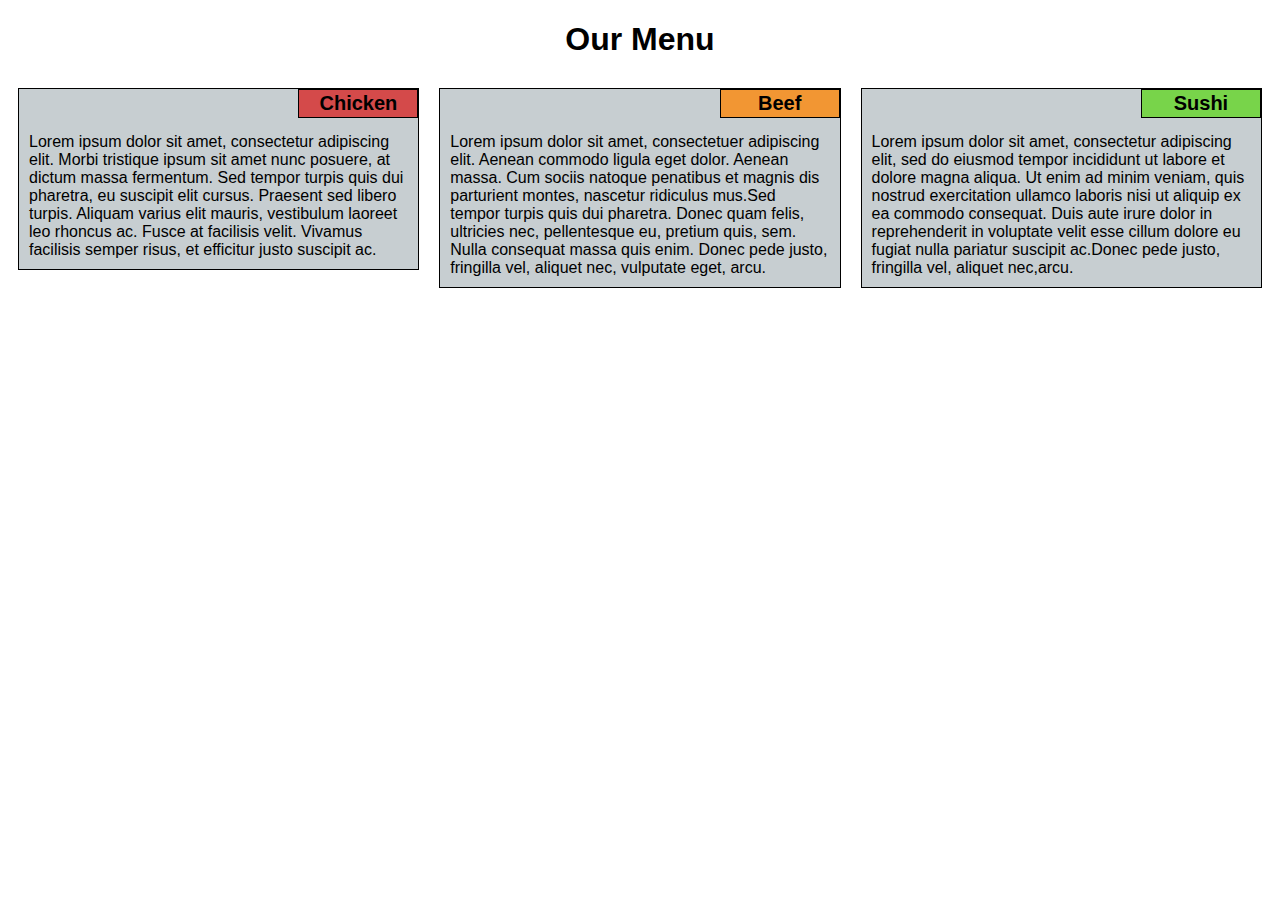
<file: module2_solution/index.html>
<!DOCTYPE html>
<html>
<head>
	<meta charset="utf-8">
	<title>Responsive Layout</title>
	<meta name="viewport" content="width=device-width,initial-scale=1">
	<link rel="stylesheet" type="text/css" href="css/styles.css">
</head>
<body>
	<h1>Our Menu</h1>
	<div class="col-lg-4 col-md-6 col-sm-12">
		<div class="box">
			<section>
				<div id="item-one">Chicken</div>
				<p>
					Lorem ipsum dolor sit amet, consectetur adipiscing elit. Morbi tristique ipsum sit amet nunc posuere, at dictum massa fermentum. Sed tempor turpis quis dui pharetra, eu suscipit elit cursus. Praesent sed libero turpis. Aliquam varius elit mauris, vestibulum laoreet leo rhoncus ac. Fusce at facilisis velit. Vivamus facilisis semper risus, et efficitur justo suscipit ac.
		        </p>
			</section>
	    </div>
	</div>
	<div class="col-lg-4 col-md-6 col-sm-12">
		<div class="box">
			<section>
				<div id="item-two">Beef</div>
				<p>
					Lorem ipsum dolor sit amet, consectetuer adipiscing elit. Aenean commodo ligula eget dolor. Aenean massa. Cum sociis natoque penatibus et magnis dis parturient montes, nascetur ridiculus mus.Sed tempor turpis quis dui pharetra. Donec quam felis, ultricies nec, pellentesque eu, pretium quis, sem. Nulla consequat massa quis enim. Donec pede justo, fringilla vel, aliquet nec, vulputate eget, arcu. 

		        </p>
			</section>
	    </div>
	</div>
	<div class="col-lg-4 col-md-12 col-sm-12">
		<div class="box">
			<section>
				<div id="item-three">Sushi</div>
				<p>
					Lorem ipsum dolor sit amet, consectetur adipiscing elit, sed do eiusmod tempor incididunt ut labore et dolore magna aliqua. Ut enim ad minim veniam, quis nostrud exercitation ullamco laboris nisi ut aliquip ex ea commodo consequat. Duis aute irure dolor in reprehenderit in voluptate velit esse cillum dolore eu fugiat nulla pariatur suscipit ac.Donec pede justo, fringilla vel, aliquet nec,arcu. 
		        </p>
			</section>
	    </div>
	</div>

</body>
</html>
</file>
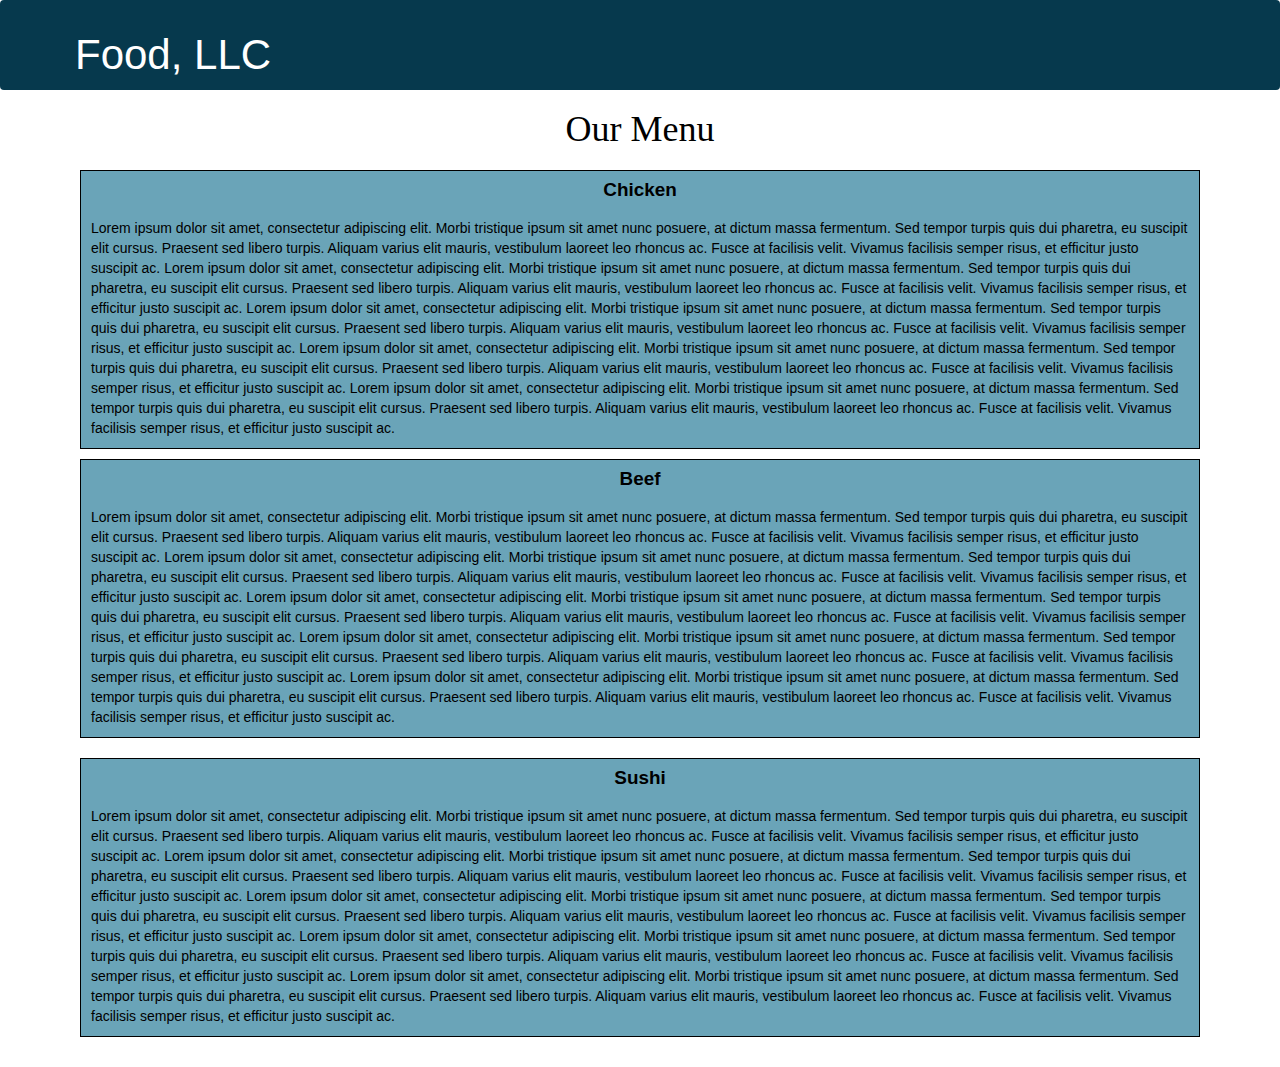
<file: module3_solution/index.html>
<!DOCTYPE html>
<html>
<head>
	<meta charset="utf-8">
	<meta name="viewport" content="width=device-width, initial-scale=1">
	<link rel="stylesheet" href="css/bootstrap.min.css">
	<link rel="stylesheet" href="css/styles.css">
	<title>Week 3 Solution</title>
</head>
<body>

	<header class="nav-header">
    <nav id="header-nav" class="navbar navbar-default">
      <div class="container">
        <div class="navbar-header">
          <div class="navbar-brand">
            <p class="nav-brand">Food, LLC</p>
          </div>

          <button type="button" class="navbar-toggle collapsed" data-toggle="collapse" data-target="#collapsable-nav" aria-expanded="false">
            <span class="sr-only">Toggle navigation</span>
            <span class="icon-bar"></span>
            <span class="icon-bar"></span>
            <span class="icon-bar"></span>
          </button>
        </div>
        
        <div id="collapsable-nav" class="collapse navbar-collapse">
           <ul id="nav-list" class="nav navbar-nav navbar-right visible-xs">
            <li class="text-center">
              <a href="#fooditem-div"><p class="item">Chicken</p></a>
              <hr class="visible-xs">
            </li>            
            <li class="text-center beef-item">
              <a href="#fooditem-div"><p class="item">Beef</p></a>
              <hr class="visible-xs">
            </li>
            <li class="text-center sushi-item">
              <a href="#fooditem-div"><p class="item">Sushi</p></a>
            </li>
          </ul> 
        </div>
      </div>
    </nav>
  	</header>

  	<h1 class="text-center">Our Menu</h1>

	<div class="row container container-fluid">
	<div class="col-md-12 col-sm-12 col-xs-12" id="chicken-div">
		<section>
		<div id="food-item">
			Chicken
		</div>
		<p>
			Lorem ipsum dolor sit amet, consectetur adipiscing elit. Morbi tristique ipsum sit amet nunc posuere, at dictum massa fermentum. Sed tempor turpis quis dui pharetra, eu suscipit elit cursus. Praesent sed libero turpis. Aliquam varius elit mauris, vestibulum laoreet leo rhoncus ac. Fusce at facilisis velit. Vivamus facilisis semper risus, et efficitur justo suscipit ac. Lorem ipsum dolor sit amet, consectetur adipiscing elit. Morbi tristique ipsum sit amet nunc posuere, at dictum massa fermentum. Sed tempor turpis quis dui pharetra, eu suscipit elit cursus. Praesent sed libero turpis. Aliquam varius elit mauris, vestibulum laoreet leo rhoncus ac. Fusce at facilisis velit. Vivamus facilisis semper risus, et efficitur justo suscipit ac. Lorem ipsum dolor sit amet, consectetur adipiscing elit. Morbi tristique ipsum sit amet nunc posuere, at dictum massa fermentum. Sed tempor turpis quis dui pharetra, eu suscipit elit cursus. Praesent sed libero turpis. Aliquam varius elit mauris, vestibulum laoreet leo rhoncus ac. Fusce at facilisis velit. Vivamus facilisis semper risus, et efficitur justo suscipit ac. Lorem ipsum dolor sit amet, consectetur adipiscing elit. Morbi tristique ipsum sit amet nunc posuere, at dictum massa fermentum. Sed tempor turpis quis dui pharetra, eu suscipit elit cursus. Praesent sed libero turpis. Aliquam varius elit mauris, vestibulum laoreet leo rhoncus ac. Fusce at facilisis velit. Vivamus facilisis semper risus, et efficitur justo suscipit ac. Lorem ipsum dolor sit amet, consectetur adipiscing elit. Morbi tristique ipsum sit amet nunc posuere, at dictum massa fermentum. Sed tempor turpis quis dui pharetra, eu suscipit elit cursus. Praesent sed libero turpis. Aliquam varius elit mauris, vestibulum laoreet leo rhoncus ac. Fusce at facilisis velit. Vivamus facilisis semper risus, et efficitur justo suscipit ac.
		</p>
		</section>
	</div>
	<div class="col-md-12 col-sm-12 col-xs-12" id="beef-div">
		<section>
		<div id="food-item">
			Beef
		</div>
		<p>
			Lorem ipsum dolor sit amet, consectetur adipiscing elit. Morbi tristique ipsum sit amet nunc posuere, at dictum massa fermentum. Sed tempor turpis quis dui pharetra, eu suscipit elit cursus. Praesent sed libero turpis. Aliquam varius elit mauris, vestibulum laoreet leo rhoncus ac. Fusce at facilisis velit. Vivamus facilisis semper risus, et efficitur justo suscipit ac. Lorem ipsum dolor sit amet, consectetur adipiscing elit. Morbi tristique ipsum sit amet nunc posuere, at dictum massa fermentum. Sed tempor turpis quis dui pharetra, eu suscipit elit cursus. Praesent sed libero turpis. Aliquam varius elit mauris, vestibulum laoreet leo rhoncus ac. Fusce at facilisis velit. Vivamus facilisis semper risus, et efficitur justo suscipit ac. Lorem ipsum dolor sit amet, consectetur adipiscing elit. Morbi tristique ipsum sit amet nunc posuere, at dictum massa fermentum. Sed tempor turpis quis dui pharetra, eu suscipit elit cursus. Praesent sed libero turpis. Aliquam varius elit mauris, vestibulum laoreet leo rhoncus ac. Fusce at facilisis velit. Vivamus facilisis semper risus, et efficitur justo suscipit ac. Lorem ipsum dolor sit amet, consectetur adipiscing elit. Morbi tristique ipsum sit amet nunc posuere, at dictum massa fermentum. Sed tempor turpis quis dui pharetra, eu suscipit elit cursus. Praesent sed libero turpis. Aliquam varius elit mauris, vestibulum laoreet leo rhoncus ac. Fusce at facilisis velit. Vivamus facilisis semper risus, et efficitur justo suscipit ac. Lorem ipsum dolor sit amet, consectetur adipiscing elit. Morbi tristique ipsum sit amet nunc posuere, at dictum massa fermentum. Sed tempor turpis quis dui pharetra, eu suscipit elit cursus. Praesent sed libero turpis. Aliquam varius elit mauris, vestibulum laoreet leo rhoncus ac. Fusce at facilisis velit. Vivamus facilisis semper risus, et efficitur justo suscipit ac.
		</p>
		</section>
	</div>
	<div class="col-md-12 col-sm-12 col-xs-12" id="sushi-div">
		<section>
		<div id="food-item">
			Sushi
		</div>
		<p>
			Lorem ipsum dolor sit amet, consectetur adipiscing elit. Morbi tristique ipsum sit amet nunc posuere, at dictum massa fermentum. Sed tempor turpis quis dui pharetra, eu suscipit elit cursus. Praesent sed libero turpis. Aliquam varius elit mauris, vestibulum laoreet leo rhoncus ac. Fusce at facilisis velit. Vivamus facilisis semper risus, et efficitur justo suscipit ac. Lorem ipsum dolor sit amet, consectetur adipiscing elit. Morbi tristique ipsum sit amet nunc posuere, at dictum massa fermentum. Sed tempor turpis quis dui pharetra, eu suscipit elit cursus. Praesent sed libero turpis. Aliquam varius elit mauris, vestibulum laoreet leo rhoncus ac. Fusce at facilisis velit. Vivamus facilisis semper risus, et efficitur justo suscipit ac. Lorem ipsum dolor sit amet, consectetur adipiscing elit. Morbi tristique ipsum sit amet nunc posuere, at dictum massa fermentum. Sed tempor turpis quis dui pharetra, eu suscipit elit cursus. Praesent sed libero turpis. Aliquam varius elit mauris, vestibulum laoreet leo rhoncus ac. Fusce at facilisis velit. Vivamus facilisis semper risus, et efficitur justo suscipit ac. Lorem ipsum dolor sit amet, consectetur adipiscing elit. Morbi tristique ipsum sit amet nunc posuere, at dictum massa fermentum. Sed tempor turpis quis dui pharetra, eu suscipit elit cursus. Praesent sed libero turpis. Aliquam varius elit mauris, vestibulum laoreet leo rhoncus ac. Fusce at facilisis velit. Vivamus facilisis semper risus, et efficitur justo suscipit ac. Lorem ipsum dolor sit amet, consectetur adipiscing elit. Morbi tristique ipsum sit amet nunc posuere, at dictum massa fermentum. Sed tempor turpis quis dui pharetra, eu suscipit elit cursus. Praesent sed libero turpis. Aliquam varius elit mauris, vestibulum laoreet leo rhoncus ac. Fusce at facilisis velit. Vivamus facilisis semper risus, et efficitur justo suscipit ac.
		</p>
		</section>
	</div>
	</div>

	<script src="js/jquery-3.5.1.min.js"></script>
	<script src="js/bootstrap.min.js"></script>

</body>
</html>
</file>
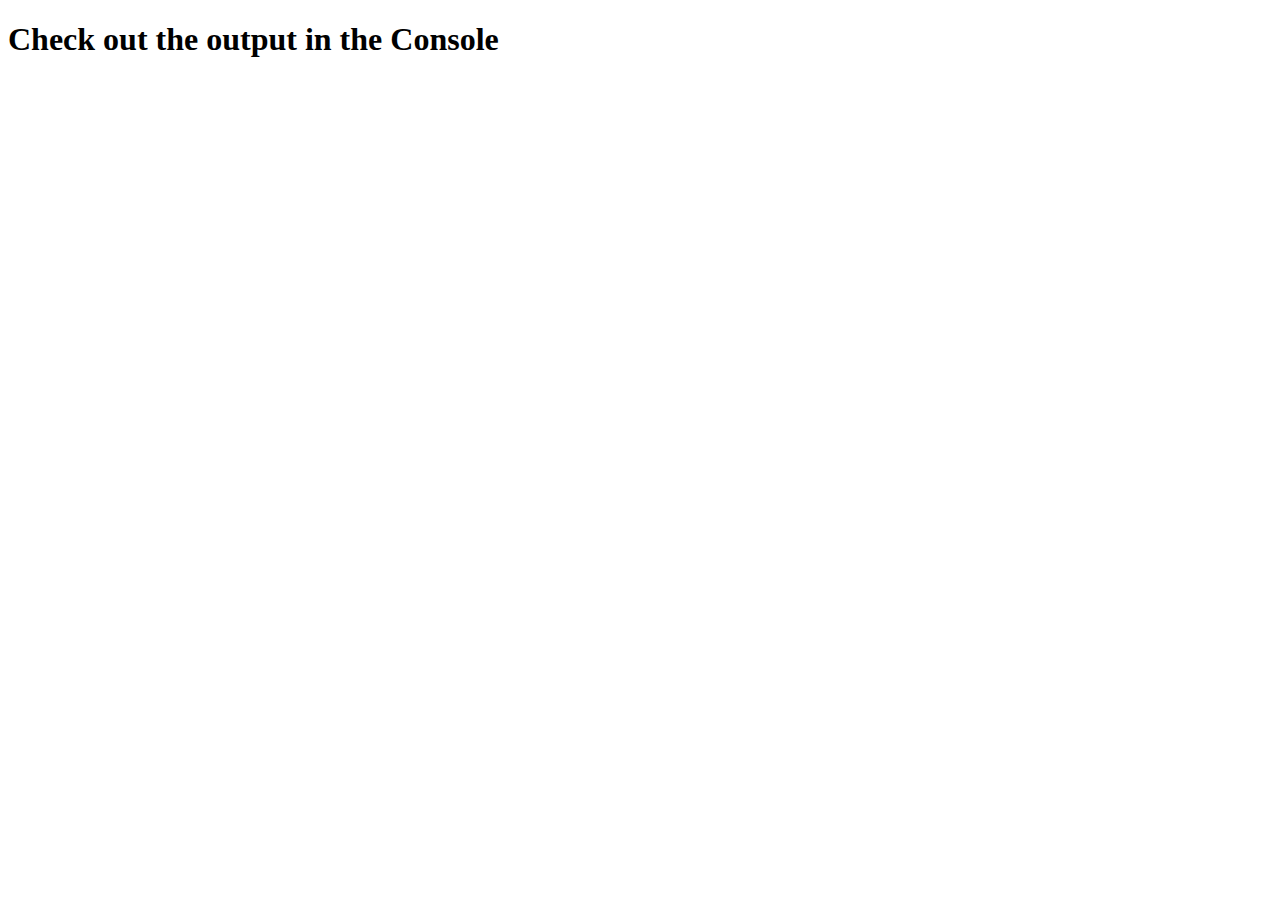
<file: module4_solution/index.html>
<!DOCTYPE html>
<html>
<head>
	<title>Module 4 Solution</title>
	 <script>
        var names = []; 
    </script>
    <script src="SpeakHello.js"></script>
    <script src="SpeakGoodBye.js"></script>
    <script src="script.js"></script>
</head>
<body>
	<h1>Check out the output in the Console</h1>

</body>
</html>
</file>
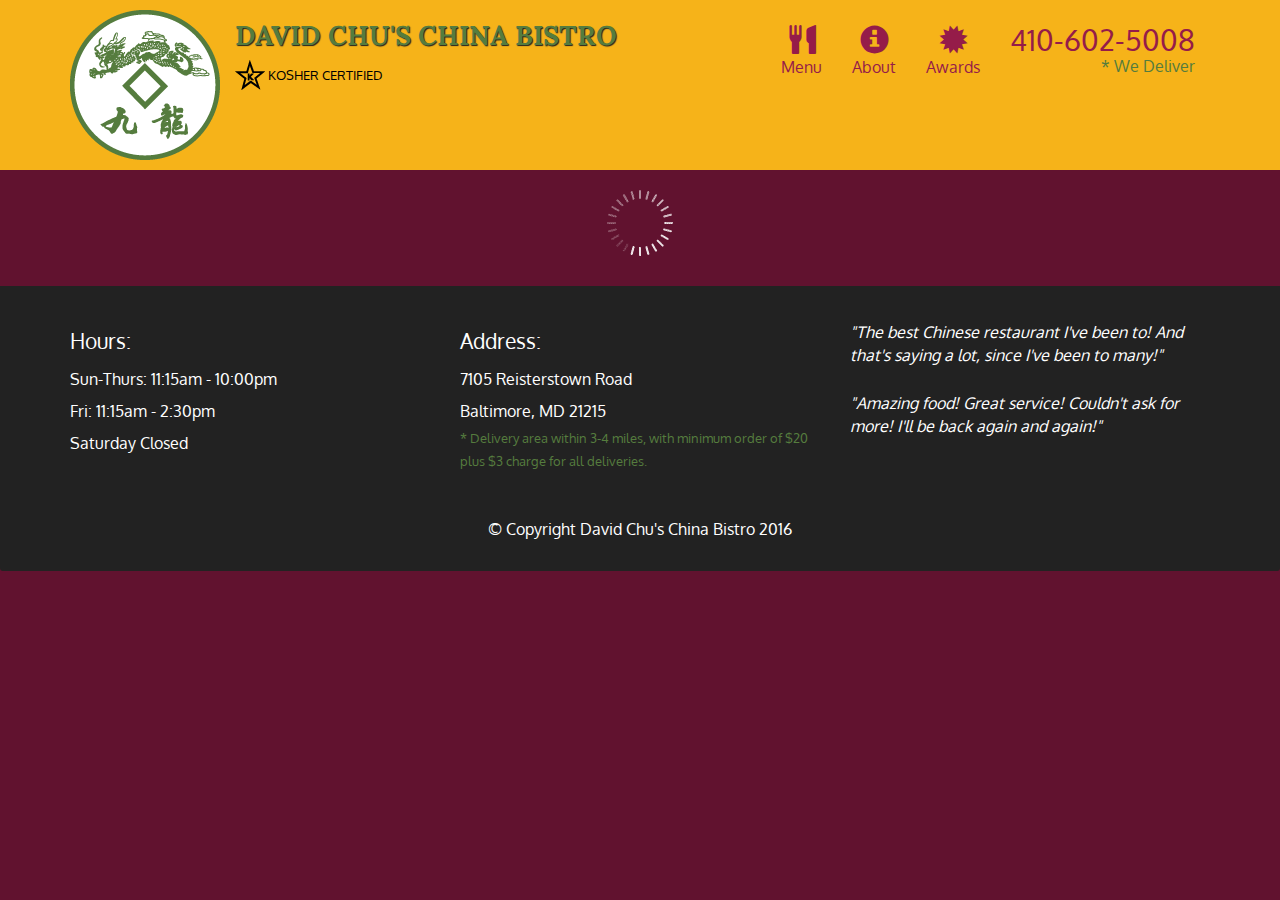
<file: module5_solution/index.html>
<!doctype html>
<html lang="en">
  <head>
    <meta charset="utf-8">
    <meta http-equiv="X-UA-Compatible" content="IE=edge">
    <meta name="viewport" content="width=device-width, initial-scale=1">
    <title>David Chu's China Bistro</title>
    <link rel="stylesheet" href="css/bootstrap.min.css">
    <link rel="stylesheet" href="css/styles.css">
    <link href='https://fonts.googleapis.com/css?family=Oxygen:400,300,700' rel='stylesheet' type='text/css'>
    <link href='https://fonts.googleapis.com/css?family=Lora' rel='stylesheet' type='text/css'>
  </head>
<body>
  <header>
    <nav id="header-nav" class="navbar navbar-default">
      <div class="container">
        <div class="navbar-header">
          <a href="index.html" class="pull-left visible-md visible-lg">
            <div id="logo-img" alt="Logo image"></div>
          </a>

          <div class="navbar-brand">
            <a href="index.html"><h1>David Chu's China Bistro</h1></a>
            <p>
              <img src="images/star-k-logo.png" alt="Kosher certification">
              <span>Kosher Certified</span>
            </p>
          </div>

          <button id="navbarToggle" type="button" class="navbar-toggle collapsed" data-toggle="collapse" data-target="#collapsable-nav" aria-expanded="false">
            <span class="sr-only">Toggle navigation</span>
            <span class="icon-bar"></span>
            <span class="icon-bar"></span>
            <span class="icon-bar"></span>
          </button>
        </div>
        
        <div id="collapsable-nav" class="collapse navbar-collapse">
           <ul id="nav-list" class="nav navbar-nav navbar-right">
            <li id="navHomeButton" class="visible-xs active">
              <a href="index.html">
                <span class="glyphicon glyphicon-home"></span> Home</a>
            </li>
            <li id="navMenuButton">
              <a href="#" onclick="$dc.loadMenuCategories();">
                <span class="glyphicon glyphicon-cutlery"></span><br class="hidden-xs"> Menu</a>
            </li>
            <li>
              <a href="#">
                <span class="glyphicon glyphicon-info-sign"></span><br class="hidden-xs"> About</a>
            </li>
            <li>
              <a href="#">
                <span class="glyphicon glyphicon-certificate"></span><br class="hidden-xs"> Awards</a>
            </li>
            <li id="phone" class="hidden-xs">
              <a href="tel:410-602-5008">
                <span>410-602-5008</span></a><div>* We Deliver</div>
            </li>
          </ul><!-- #nav-list -->
        </div><!-- .collapse .navbar-collapse -->
      </div><!-- .container -->
    </nav><!-- #header-nav -->
  </header>

  <div id="call-btn" class="visible-xs">
    <a class="btn" href="tel:410-602-5008">
    <span class="glyphicon glyphicon-earphone"></span>
    410-602-5008
    </a>
  </div>
  <div id="xs-deliver" class="text-center visible-xs">* We Deliver</div>

  <div id="main-content" class="container"></div>

  <footer class="panel-footer">
    <div class="container">
      <div class="row">
        <section id="hours" class="col-sm-4">
          <span>Hours:</span><br>
          Sun-Thurs: 11:15am - 10:00pm<br>
          Fri: 11:15am - 2:30pm<br>
          Saturday Closed
          <hr class="visible-xs">
        </section>
        <section id="address" class="col-sm-4">
          <span>Address:</span><br>
          7105 Reisterstown Road<br>
          Baltimore, MD 21215
          <p>* Delivery area within 3-4 miles, with minimum order of $20 plus $3 charge for all deliveries.</p>
          <hr class="visible-xs">
        </section>
        <section id="testimonials" class="col-sm-4">
          <p>"The best Chinese restaurant I've been to! And that's saying a lot, since I've been to many!"</p>
          <p>"Amazing food! Great service! Couldn't ask for more! I'll be back again and again!"</p>
        </section>
      </div>
      <div class="text-center">&copy; Copyright David Chu's China Bistro 2016</div>
    </div>
  </footer>

  <!-- jQuery (Bootstrap JS plugins depend on it) -->
  <script src="js/jquery-2.1.4.min.js"></script>
  <script src="js/bootstrap.min.js"></script>
  <script src="js/ajax-utils.js"></script>
  <script src="js/script.js"></script>
</body>
</html>
</file>
<file: module2_solution/css/styles.css>
*{
	box-sizing: border-box;
	font-family: Comic Sans MS,sans-serif;
}
h1{
	text-align: center;
	margin-bottom: 20px;
}
p{
	padding: 10px;
	margin:0;

}
.box{
	margin-left:auto;
	margin-right: auto;
	padding: 10px;
}

section{
	border:1px solid black;
	background-color: #c7ced1;
	width: 100%;
	height: auto;
	position: relative;
	overflow: auto; 
	margin-bottom: 0: 
}

#item-one{
	border: 1px solid black;
	text-align: center;
	width: 30%;
	margin-left: 70%; 
	font-weight: bold;
	font-size: 125%;
	margin-bottom: 5px;
	margin-top: 0;
	background-color: #d44a4a;
	padding: 2px;
}
#item-two{
	border: 1px solid black;
	text-align: center;
	width: 30%;
	margin-left: 70%;
	font-weight: bold;
	font-size: 125%;
	margin-bottom: 5px;
	margin-top: 0;
	background-color: #f29633;
	padding: 2px;
}
#item-three{
	border: 1px solid black;
	text-align: center;
	width: 30%;
	margin-left: 70%;
	font-size: 125%;
	font-weight: bold;
	margin-bottom: 5px;
	margin-top: 0;
	background-color: #78d44a;
	padding: 2px;
}
.row{
	width: 100%;
}

/*Desktop View*/

@media (min-width: 992px) {
  .col-lg-1, .col-lg-2, .col-lg-3, .col-lg-4, .col-lg-5, .col-lg-6, .col-lg-7, .col-lg-8, .col-lg-9, .col-lg-10, .col-lg-11, .col-lg-12 {
    float: left;
  }

  .col-lg-1 {
    width: 8.33%;
  }
  .col-lg-2 {
    width: 16.66%;
  }
  .col-lg-3 {
    width: 25%;
  }
  .col-lg-4 {
    width: 33.33%;
  }
  .col-lg-5 {
    width: 41.66%;
  }
  .col-lg-6 {
    width: 50%;
  }
  .col-lg-7 {
    width: 58.33%;
  }
  .col-lg-8 {
    width: 66.66%;
  }
  .col-lg-9 {
    width: 74.99%;
  }
  .col-lg-10 {
    width: 83.33%;
  }
  .col-lg-11 {
    width: 91.66%;
  }
  .col-lg-12 {
    width: 100%;
  }

}

/* Tablet view */

@media (min-width: 768px) and (max-width: 991px) {
  .col-md-1, .col-md-2, .col-md-3, .col-md-4, .col-md-5, .col-md-6, .col-md-7, .col-md-8, .col-md-9, .col-md-10, .col-md-11, .col-md-12 {
    float: left;
  }

  .col-md-1 {
    width: 8.33%;
  }
  .col-md-2 {
    width: 16.66%;
  }
  .col-md-3 {
    width: 25%;
  }
  .col-md-4 {
    width: 33.33%;
  }
  .col-md-5 {
    width: 41.66%;
  }
  .col-md-6 {
    width: 50%;
  }
  .col-md-7 {
    width: 58.33%;
  }
  .col-md-8 {
    width: 66.66%;
  }
  .col-md-9 {
    width: 74.99%;
  }
  .col-md-10 {
    width: 83.33%;
  }
  .col-md-11 {
    width: 91.66%;
  }
  .col-md-12 {
    width: 100%;
  }
}

/* Small devices */

@media (max-width: 766px) {
  .col-sm-1, .col-sm-2, .col-sm-3, .col-sm-4, .col-sm-5, .col-sm-6, .col-sm-7, .col-sm-8, .col-sm-9, .col-sm-10, .col-sm-11, .col-sm-12 {
 	float: left;
  }
  .col-sm-1 {
    width: 8.33%;
  }
  .col-sm-2 {
    width: 16.66%;
  }
  .col-sm-3 {
    width: 25%;
  }
  .col-sm-4 {
    width: 33.33%;
  }
  .col-sm-5 {
    width: 41.66%;
  }
  .col-sm-6 {
    width: 50%;
  }
  .col-sm-7 {
    width: 58.33%;
  }
  .col-sm-8 {
    width: 66.66%;
  }
  .col-sm-9 {
    width: 74.99%;
  }
  .col-sm-10 {
    width: 83.33%;
  }
  .col-sm-11 {
    width: 91.66%;
  }
  .col-sm-12 {
    width: 100%;
  }
}
</file>
<file: module3_solution/css/styles.css>
* {
	box-sizing: border-box;
}

h1 {
	font-family: Comic Sans MS, fantasy;
	color: #000000;
}

body {
	background-color: #FFFFFF;
}

p {
	padding: 10px;
	margin: 0;
}

.container {
	border: none;
	margin-left: auto;
	margin-right: auto;
	margin-top: 10px;
	margin-bottom: 10px;
	padding: 10px;
}

section {
	border:	1px solid black;
	background-color: #6aa4b8;
	width: 100%;
	height: auto;
	font-family: Helvetica;
	color: black;
	position: relative;
	overflow: auto;
}


#food-item {
	text-align: center;
	font-family: Comic Sans MS,sans-serif;
	font-weight: bold;
	font-size: 135%;
	margin-bottom: 0;
	margin-top: 0;
	color: black;
	padding: 5px;
}

#fooditem-div {
  margin-bottom: 10px;
  margin-top: 10px;
}

#beef-div {
  margin-bottom: 10px;
  margin-top: 10px;
}

#sushi-div {
  margin-bottom: 10px;
  margin-top: 10px;
}

.navbar-brand {
  font-size: 2em;
  border: 0 0 10px 10px;
  color: #FFFFFF;
}

#header-nav {
  border: 0;
  background-color: #06394d;
  color: #FFFFFF;
}

.navbar-header button.navbar-toggle, .navbar-header .icon-bar {
  border: 1px solid #61122f;
  background-color: #f0f4f5;
}
.navbar-header button.navbar-toggle {
  clear: both;
  margin-top: -30px;
}

.nav-header {
  background-color: #FFFFFF;
}

.nav-brand {
  color: #FFFFFF;
  font-size: 1.5em;
  font-family: Comic Sans MS,sans-serif;
}

#nav-list {
  color: white;
}

hr {
  border-color: white;
}

.item {
  color: white;
  font-size: 1.2em;
  font-family: Comic Sans MS,sans-serif;
}
</file>
<file: module5_solution/css/styles.css>
body {
  font-size: 16px;
  color: #fff;
  background-color: #61122f;
  font-family: 'Oxygen', sans-serif;
}

/** HEADER **/
#header-nav {
  background-color: #f6b319;
  border-radius: 0;
  border: 0;
}

#logo-img {
  background: url('../images/restaurant-logo_large.png') no-repeat;
  width: 150px;
  height: 150px;
  margin: 10px 15px 10px 0;
}

.navbar-brand {
  padding-top: 25px;
}
.navbar-brand h1 { /* Restaurant name */
  font-family: 'Lora', serif;
  color: #557c3e;
  font-size: 1.5em;
  text-transform: uppercase;
  font-weight: bold;
  text-shadow: 1px 1px 1px #222;
  margin-top: 0;
  margin-bottom: 0;
  line-height: .75;
}
.navbar-brand a:hover, .navbar-brand a:focus {
  text-decoration: none;
}
.navbar-brand p { /* Kosher cert */
  color: #000;
  text-transform: uppercase;
  font-size: .7em;
  margin-top: 15px;
}
.navbar-brand p span { /* Star-K */
  vertical-align: middle;
}

#nav-list {
  margin-top: 10px;
}
#nav-list a {
  color: #951C49;
  text-align: center;
}
#nav-list a:hover {
  background: #E7E7E7;
}
#nav-list a span {
  font-size: 1.8em;
}

#phone {
  margin-top: 5px;
}
#phone a { /* Phone number */
  text-align: right;
  padding-bottom: 0;
}
#phone div { /* We Deliver */
  color: #557c3e;
  text-align: right;
  padding-right: 15px;
}

.navbar-header button.navbar-toggle, .navbar-header .icon-bar {
  border: 1px solid #61122f;
}
.navbar-header button.navbar-toggle {
  clear: both;
  margin-top: -30px;
}
/* END HEADER */

/* FOOTER */
.panel-footer {
  margin-top: 30px;
  padding-top: 35px;
  padding-bottom: 30px;
  background-color: #222;
  border-top: 0;
}
.panel-footer div.row {
  margin-bottom: 35px;
}
#hours, #address {
  line-height: 2;
}
#hours > span, #address > span {
  font-size: 1.3em;
}
#address p {
  color: #557c3e;
  font-size: .8em;
  line-height: 1.8;
}
#testimonials {
  font-style: italic;
}
#testimonials p:nth-child(2) {
  margin-top: 25px;
}
/* END FOOTER */



/* HOME PAGE */
.container .jumbotron {
  box-shadow: 0 0 50px #3F0C1F;
  border: 2px solid #3F0C1F;
}

#menu-tile, #specials-tile, #map-tile {
  height: 250px;
  width: 100%;
  margin-bottom: 15px;
  position: relative;
  border: 2px solid #3F0C1F;
  overflow: hidden;
}
#menu-tile:hover, #specials-tile:hover, #map-tile:hover {
  box-shadow: 0 1px 5px 1px #cccccc;
}
#menu-tile {
  background: url('../images/menu-tile.jpg') no-repeat;
  background-position: center;
}
#specials-tile {
  background: url('../images/specials-tile.jpg') no-repeat;
  background-position: center;
}
#menu-tile span, #specials-tile span, #map-tile span {
  position: absolute;
  bottom: 0;
  right: 0;
  width: 100%;
  text-align: center;
  font-size: 1.6em;
  text-transform: uppercase;
  background-color: #000;
  color: #fff;
  opacity: .8;
}
/* END HOME PAGE */

/* MENU CATEGORIES PAGE */
.category-tile { 
  position: relative;
  border: 2px solid #3F0C1F;
  overflow: hidden;
  width: 200px;
  height: 200px;
  margin: 0 auto 15px;
}
.category-tile span {
  position: absolute;
  bottom: 0;
  right: 0;
  width: 100%;
  text-align: center;
  font-size: 1.2em;
  text-transform: uppercase;
  background-color: #000;
  color: #fff;
  opacity: .8;
}
.category-tile:hover {
  box-shadow: 0 1px 5px 1px #cccccc;
}

#menu-categories-title + div {
  margin-bottom: 50px;
}
/* END MENU CATEGORIES PAGE */

/* SINGLE CATEGORY PAGE */
.menu-item-tile {
  margin-bottom: 25px;
}
.menu-item-tile hr {
  width: 80%;
}
.menu-item-tile .menu-item-price {
  font-size: 1.1em;
  text-align: right;
  margin-top: -15px;
  margin-right: -15px;
}
.menu-item-tile .menu-item-price span {
  font-size: .6em;
}
.menu-item-photo {
  position: relative;
  border: 2px solid #3F0C1F; 
  overflow: hidden;
  padding: 0;
  margin-right: -15px;
  margin-left: auto;
  margin-bottom: 20px;
  max-width: 250px;
}
.menu-item-photo div {
  position: absolute;
  bottom: 0;
  right: 0;
  width: 80px;
  background-color: #557c3e;
  text-align: center;
}
.menu-item-description {
  padding-right: 30px;
}
h3.menu-item-title {
  margin: 0 0 10px;
}
.menu-item-details {
  font-size: .9em;
  font-style: italic;
}
/* END SINGLE CATEGORY PAGE */


/********** Large devices only **********/
@media (min-width: 1200px) {
  .container .jumbotron {
    background: url('../images/jumbotron_1200.jpg') no-repeat;
    height: 675px;
  }
}

/********** Medium devices only **********/
@media (min-width: 992px) and (max-width: 1199px) {
  /* Header */
  #logo-img {
    background: url('../images/restaurant-logo_medium.png') no-repeat;
    width: 100px;
    height: 100px;
    margin: 5px 5px 5px 0;
  }
  /* End Header */

  /* Home Page */
  .container .jumbotron {
    background: url('../images/jumbotron_992.jpg') no-repeat;
    height: 558px;
  }
  /* End Home Page */
}

/********** Small devices only **********/
@media (min-width: 768px) and (max-width: 991px) {
  /* Home Page */
  .container .jumbotron {
    background: url('../images/jumbotron_768.jpg') no-repeat;
    height: 432px;
  }
  /* End Home Page */
}

/********** Extra small devices only **********/
@media (max-width: 767px) {
  /* Header */
  .navbar-brand {
    padding-top: 10px;
    height: 80px;
  }
  .navbar-brand h1 { /* Restaurant name */
    padding-top: 10px;
    font-size: 5vw; /* 1vw = 1% of viewport width */
  }
  .navbar-brand p { /* Kosher cert */
    font-size: .6em;
    margin-top: 12px;
  }
  .navbar-brand p img { /* Star-K */
    height: 20px;
  }

  #collapsable-nav a { /* Collapsed nav menu text */
    font-size: 1.2em;
  }
  #collapsable-nav a span { /* Collapsed nav menu glyph */
    font-size: 1em;
    margin-right: 5px;
  }

  #call-btn > a {
    font-size: 1.5em;
    display: block;
    margin: 0 20px;
    padding: 10px;
    border: 2px solid #fff;
    background-color: #f6b319;
    color: #951c49;
  }
  #xs-deliver {
    margin-top: 5px;
    font-size: .7em;
    letter-spacing: .1em;
    text-transform: uppercase;
  }
  /* End Header */

  /* Footer */
  .panel-footer section {
    margin-bottom: 30px;
    text-align: center;
  }
  .panel-footer section:nth-child(3) {
    margin-bottom: 0; /* margin already exists on the whole row */
  }
  .panel-footer section hr {
    width: 50%;
  }
  /* End Footer */

  /* Home Page */
  .container .jumbotron {
    margin-top: 30px;
    padding: 0;
  }
  #menu-tile, #specials-tile {
    width: 360px;
    margin: 0 auto 15px;
  }

  .menu-item-photo {
    margin-right: auto;
  }
  .menu-item-tile .menu-item-price {
    text-align: center;
  }
  .menu-item-description {
    text-align: center;;
  }
}


/********** Super extra small devices Only :-) (e.g., iPhone 4) **********/
@media (max-width: 479px) {
  /* Header */
  .navbar-brand h1 { /* Restaurant name */
    padding-top: 5px;
    font-size: 6vw;
  }
  /* End Header */
  
  /* Home page */
  #menu-tile, #specials-tile {
    width: 280px;
    margin: 0 auto 15px;
  }

  .col-xxs-12 {
    position: relative;
    min-height: 1px;
    padding-right: 15px;
    padding-left: 15px;
    float: left;
    width: 100%;
  }
}
</file>
